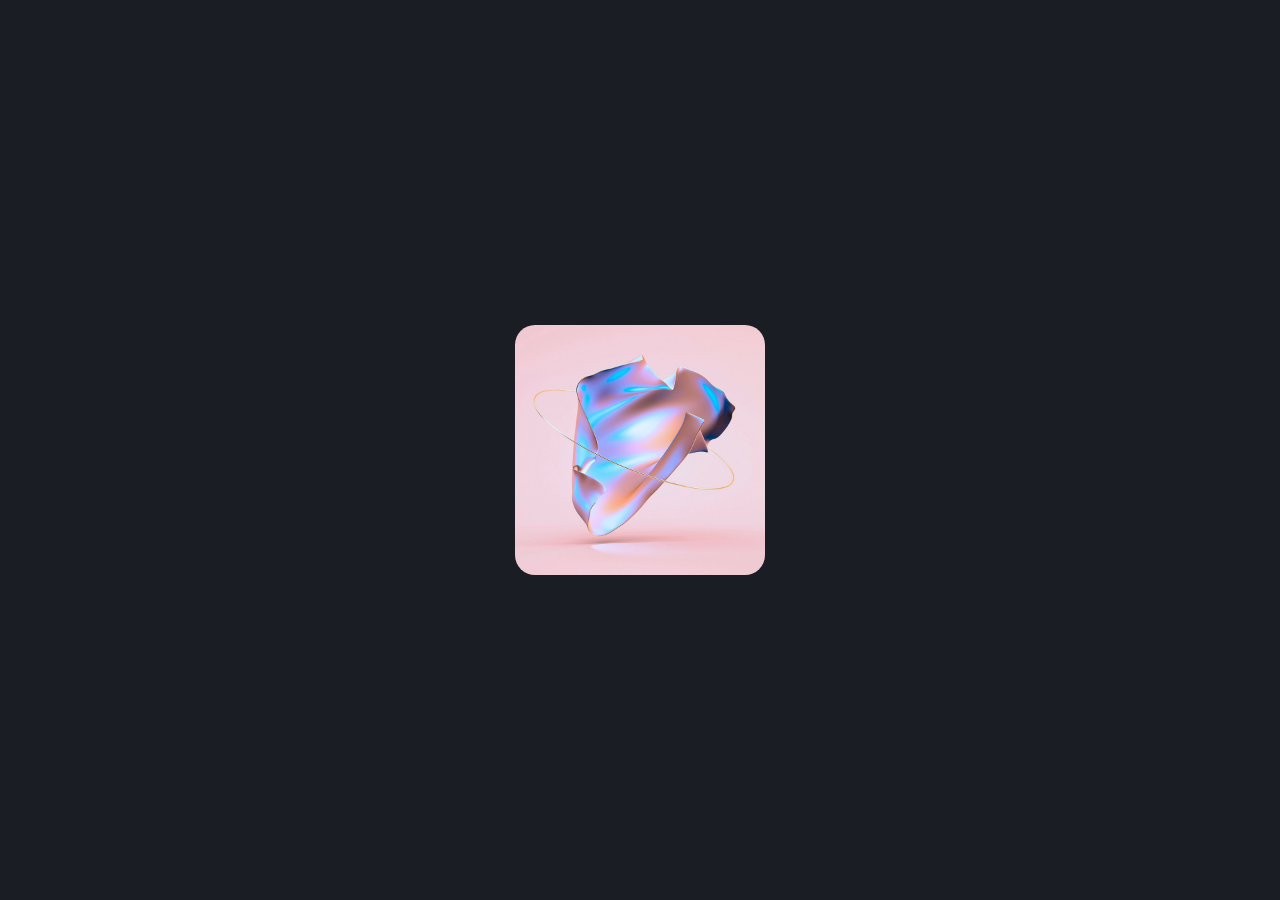
<file: cardEffect/index.html>
<!DOCTYPE html>
<html lang="en">
	<head>
        <!-- code by juliocodes-sm via github -->
		<meta charset="UTF-8" />
		<meta http-equiv="X-UA-Compatible" content="IE=edge" />
		<meta name="viewport" content="width=device-width, initial-scale=1.0" />
		<title>Card content reveal animation</title>
		<!-- Link to your stylesheet -->
		<link rel="stylesheet" href="./style.css" />
	</head>
	<body>
		<article class="card">
			<div class="card__body">
				<h2 class="card__title">Euphoria</h2>
				<p>
					Lorem ipsum dolor sit amet consectetur adipisicing elit. Quae,
					reprehenderit! Neque consequatur velit...
				</p>
			</div>
		</article>
	</body>
</html>
</file>
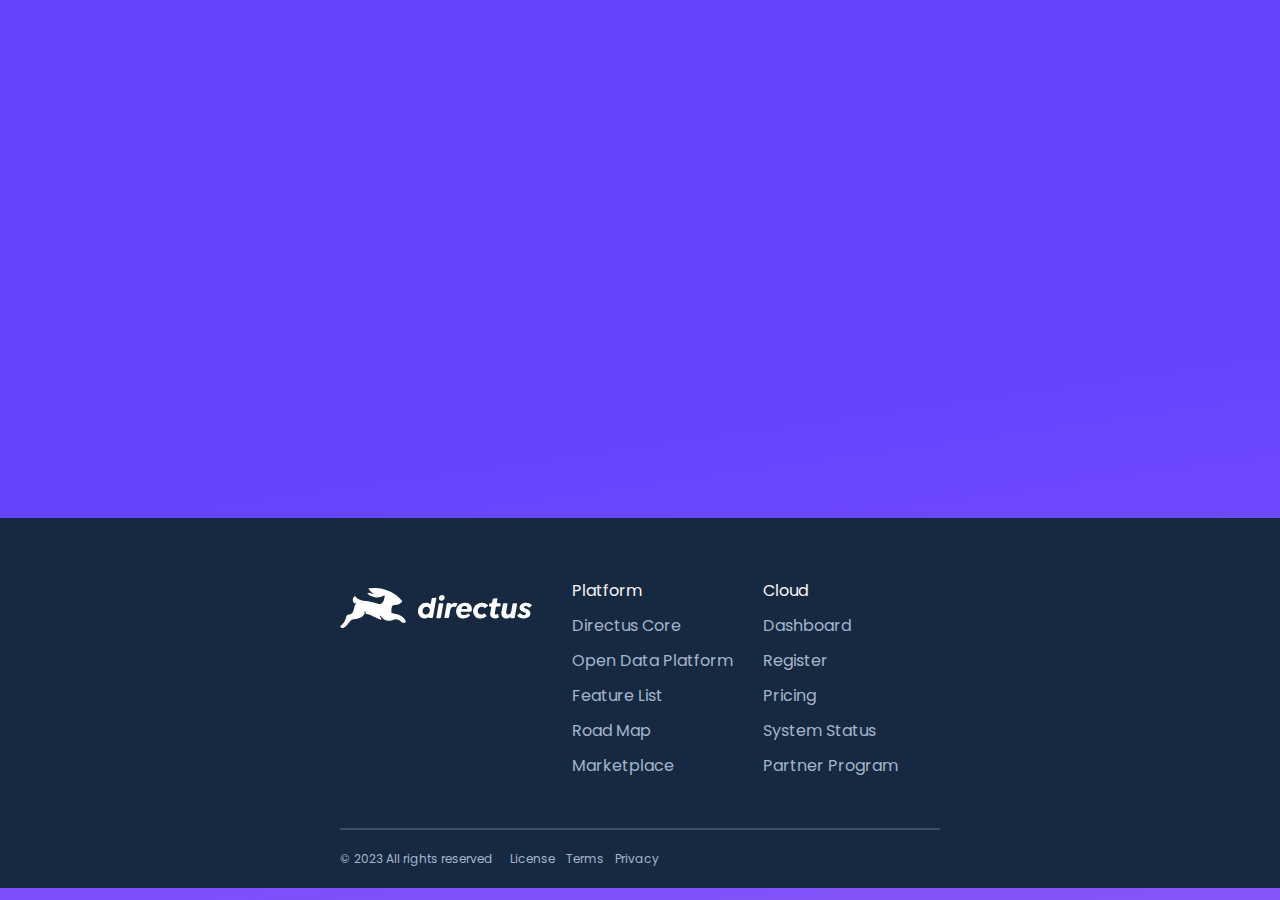
<file: cssFooter/index.html>
<!DOCTYPE html>
<html lang="en">
  <head>
    <meta charset="UTF-8" />
    <meta http-equiv="X-UA-Compatible" content="IE=edge" />
    <meta name="viewport" content="width=device-width, initial-scale=1.0" />
    <title>Footer 1</title>
    <link
      rel="stylesheet"
      href="https://cdnjs.cloudflare.com/ajax/libs/font-awesome/6.4.0/css/all.min.css"
      integrity="sha512-iecdLmaskl7CVkqkXNQ/ZH/XLlvWZOJyj7Yy7tcenmpD1ypASozpmT/E0iPtmFIB46ZmdtAc9eNBvH0H/ZpiBw=="
      crossorigin="anonymous"
      referrerpolicy="no-referrer"
    />
    <link rel="preconnect" href="https://fonts.googleapis.com" />
    <link rel="preconnect" href="https://fonts.gstatic.com" crossorigin />
    <link
      href="https://fonts.googleapis.com/css2?family=Poppins:wght@400;500;600&display=swap"
      rel="stylesheet"
    />
    <link rel="stylesheet" href="style.css" />
  </head>
  <body>
    <section>
      <footer class="top">
        <img src="logo.svg" />
        <div class="links">
          <div>
            <h2>Platform</h2>
            <a>Directus Core</a>
            <a>Open Data Platform</a>
            <a>Feature List</a>
            <a>Road Map</a>
            <a>Marketplace</a>
          </div>
          <div>
            <h2>Cloud</h2>
            <a>Dashboard</a>
            <a>Register</a>
            <a>Pricing</a>
            <a>System Status</a>
            <a>Partner Program</a>
          </div>
        </div>
      </footer>
      <footer class="bottom">
        <div class="legal">
          <span> © 2023 All rights reserved </span>
          <a> License </a>
          <a> Terms </a>
          <a> Privacy </a>
        </div>
        <div class="links">
          <a class="fa-brands fa-github"></a>
          <a class="fa-brands fa-linkedin"></a>
          <a class="fa-brands fa-docker"></a>
        </div>
      </footer>
    </section>
  </body>
</html>
</file>
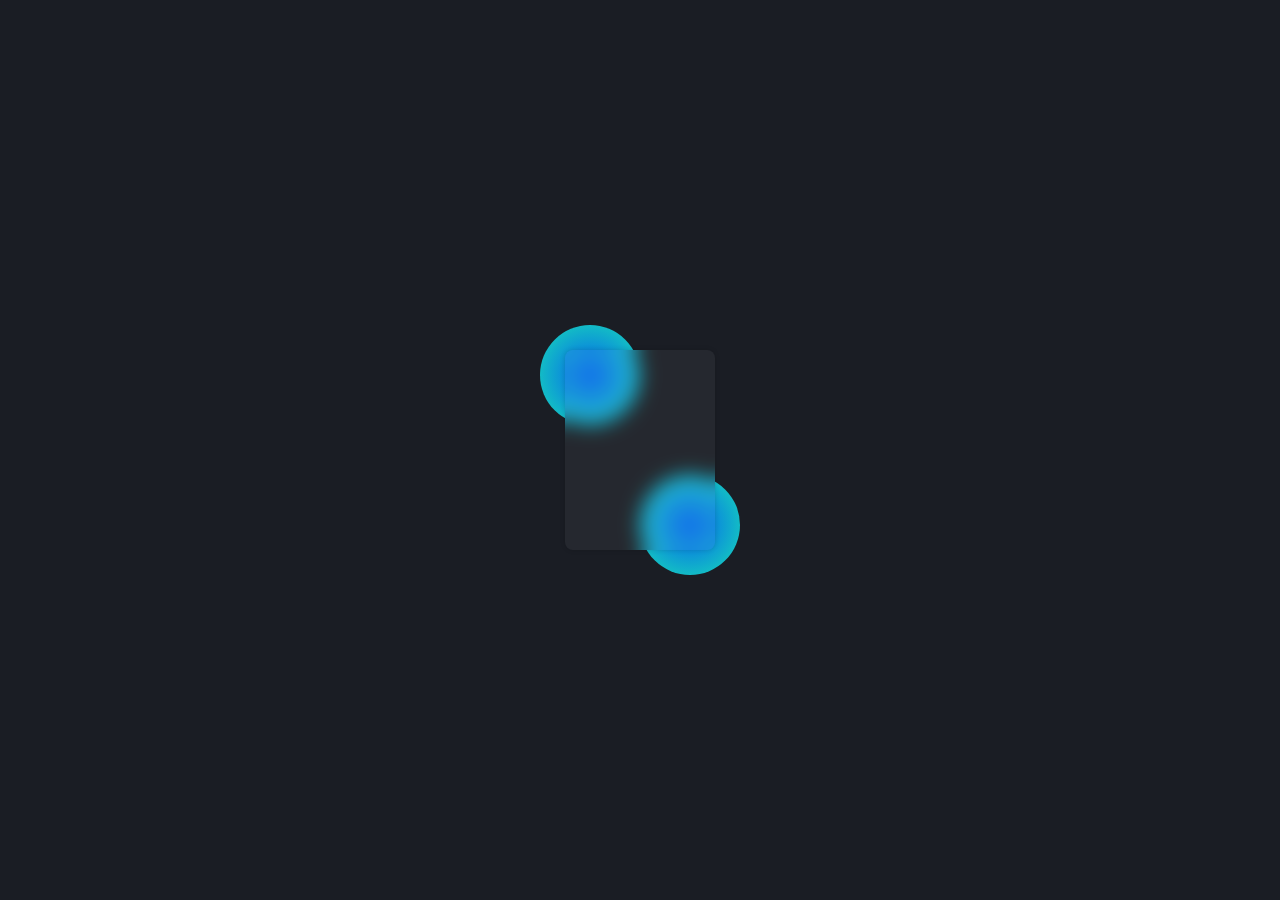
<file: glassCard/index.html>
<!DOCTYPE html>
<html lang="en">
	<head>
		<meta charset="UTF-8" />
		<meta http-equiv="X-UA-Compatible" content="IE=edge" />
		<meta name="viewport" content="width=device-width, initial-scale=1.0" />
		<title>glassCardEffect</title>
		<!-- Link to your stylesheet -->
		<link rel="stylesheet" href="./style.css" />
	</head>
	<body>
		<article class="card">
			<div class="circle"></div>
			<div class="circle"></div>
			<div class="card-inner"></div>
		</article>
	</body>
</html>
</file>
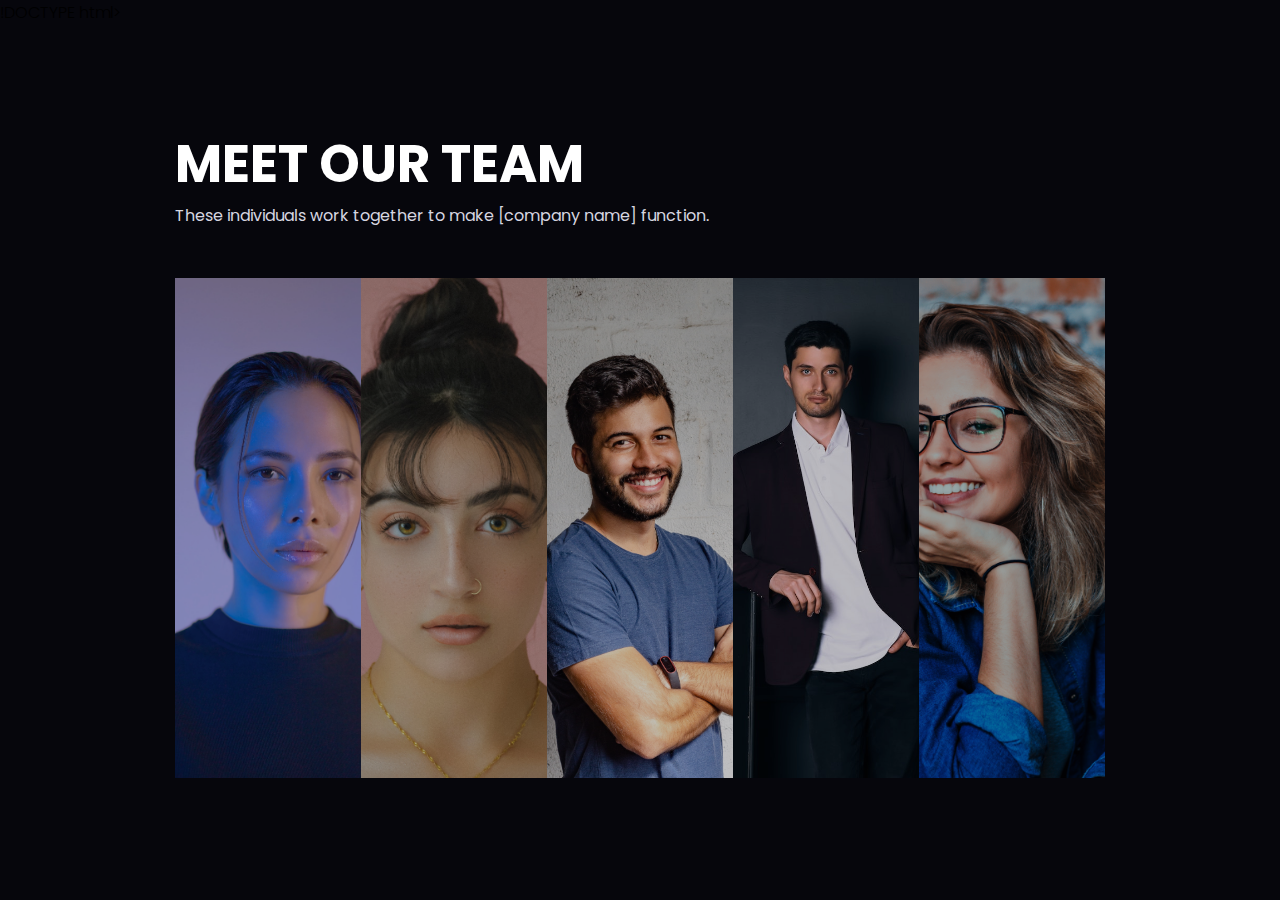
<file: imageGallery/index.html>
!DOCTYPE html>
<html lang="en">
  <head>
    <meta charset="UTF-8" />
    <meta http-equiv="X-UA-Compatible" content="IE=edge" />
    <meta name="viewport" content="width=device-width, initial-scale=1.0" />
    <title>Image Gallery</title>
    <link rel="stylesheet" href="./style.css" />
  </head>
  <body>
    <section class="container">
      <h2 class="title">
        <span class="primary">Meet our team</span>
        <span class="secondary">
          These individuals work together to make [company name] function.
        </span>
      </h2>
      <div class="gallery-wrapper">
        <figure class="gallery-item">
          <img src="./assets/portrait-female-1.jpg" alt="" class="item-image" />
          <figcaption class="item-description">
            <h2 class="name">Jane Doe</h2>
            <span class="role">Director</span>
          </figcaption>
        </figure>
        <figure class="gallery-item">
          <img src="./assets/portrait-female-2.jpg" alt="" class="item-image" />
          <figcaption class="item-description">
            <h2 class="name">Jane Doe</h2>
            <span class="role">Marketing</span>
          </figcaption>
        </figure>
        <figure class="gallery-item">
          <img src="./assets/portrait-male-1.jpg" alt="" class="item-image" />
          <figcaption class="item-description">
            <h2 class="name">John Doe</h2>
            <span class="role">Finance</span>
          </figcaption>
        </figure>
        <figure class="gallery-item">
          <img src="./assets/portrait-male-2.jpg" alt="" class="item-image" />
          <figcaption class="item-description">
            <h2 class="name">John Doe</h2>
            <span class="role">Operations</span>
          </figcaption>
        </figure>
        <figure class="gallery-item">
          <img src="./assets/portrait-female-3.jpg" alt="" class="item-image" />
          <figcaption class="item-description">
            <h2 class="name">Jane Doe</h2>
            <span class="role">Human resources</span>
          </figcaption>
        </figure>
      </div>
    </section>
  </body>
</html>
</file>
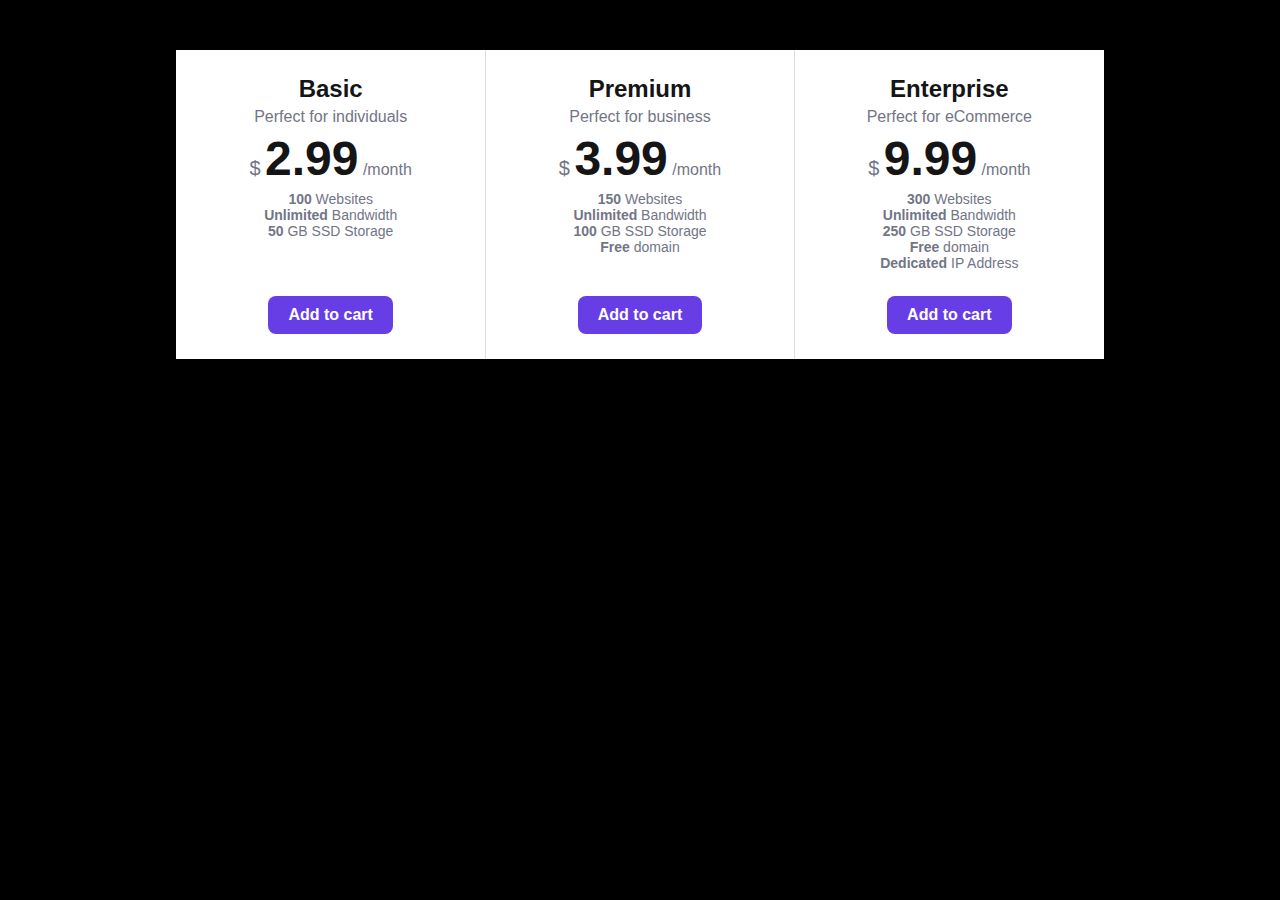
<file: pricingCards/index.html>
<!DOCTYPE html>
<html lang="en">
	<head>
		<meta charset="UTF-8" />
		<meta http-equiv="X-UA-Compatible" content="IE=edge" />
		<meta name="viewport" content="width=device-width, initial-scale=1.0" />
		<title>01</title>
		<!-- Link to stylesheet -->
		<link rel="stylesheet" href="./styles.css" />
	</head>
	<body>
		<section>
			<div class="table">
				<div class="table__item">
					<h3 class="table__title">Basic</h3>
					<p class="table__subtitle">Perfect for individuals</p>
					<div class="table__plan">
						<span class="table__plan-currency">$</span>
						<span class="table__plan-price">2.99</span>
						<span class="table__plan-period">/month</span>
					</div>
					<ul class="table__list">
						<li><b>100</b> Websites</li>
						<li><b>Unlimited</b> Bandwidth</li>
						<li><b>50</b> GB SSD Storage</li>
					</ul>
					<button type="button" class="table__button">Add to cart</button>
				</div>
				<div class="table__item main">
					<h3 class="table__title">Premium</h3>
					<p class="table__subtitle">Perfect for business</p>
					<div class="table__plan">
						<span class="table__plan-currency">$</span>
						<span class="table__plan-price">3.99</span>
						<span class="table__plan-period">/month</span>
					</div>
					<ul class="table__list">
						<li><b>150</b> Websites</li>
						<li><b>Unlimited</b> Bandwidth</li>
						<li><b>100</b> GB SSD Storage</li>
						<li><b>Free</b> domain</li>
					</ul>
					<button type="button" class="table__button">Add to cart</button>
				</div>
				<div class="table__item">
					<h3 class="table__title">Enterprise</h3>
					<p class="table__subtitle">Perfect for eCommerce</p>
					<div class="table__plan">
						<span class="table__plan-currency">$</span>
						<span class="table__plan-price">9.99</span>
						<span class="table__plan-period">/month</span>
					</div>
					<ul class="table__list">
						<li><b>300</b> Websites</li>
						<li><b>Unlimited</b> Bandwidth</li>
						<li><b>250</b> GB SSD Storage</li>
						<li><b>Free</b> domain</li>
						<li><b>Dedicated</b> IP Address</li>
					</ul>
					<button type="button" class="table__button">Add to cart</button>
				</div>
			</div>
		</section>
	</body>
</html>
</file>
<file: cardEffect/style.css>
/* ======================== */
/* 
    Ignore the following styles. They are not important to achieve the effect.
    I'm only using them for looks (overall page background/font styles/centering content).
*/
@import url('https://fonts.googleapis.com/css2?family=Poppins:wght@300&display=swap');

* {
	margin: 0;
	padding: 0;
	box-sizing: border-box;
}
html,
body {
	height: 100%;
}
body {
	font-family: 'Poppins', sans-serif;
	background-color: #1a1d24;
	display: grid;
	place-content: center;
}
/* ======================== */
.card {
	position: relative;
	z-index: 1;
	display: grid;
	place-content: center;
	width: 250px;
	height: 250px;
	color: #a18a96;
	text-align: center;
	background: url('assets/bg.jpg') center no-repeat;
	background-size: cover;
	padding: 10px;
	border-radius: 20px;
	overflow: hidden;
}
.card::before,
.card::after {
	content: '';
	position: absolute;
	left: 0;
	z-index: -1;
	width: 100%;
	height: calc(60% + 35px);
	background-color: #fff;
	transition: transform 0.5s 0.25s;
}
.card::before {
	top: 0;
	clip-path: polygon(0 0, 100% 0, 100% 45%, 0% 100%);
	transform: translateY(-100%);
}
.card::after {
	bottom: 0;
	clip-path: polygon(0 55%, 100% 0, 100% 100%, 0% 100%);
	transform: translateY(100%);
}
.card__body {
	opacity: 0;
	transition: opacity 0.25s;
}
.card__title {
	color: #6a515e;
	margin-bottom: 15px;
}
.card:hover::before,
.card:hover::after {
	transform: translateY(0);
}
.card:hover .card__body {
	opacity: 1;
	transition-delay: 0.75s;
}
</file>
<file: cssFooter/style.css>
body {
    margin: 0;
    background: linear-gradient(172deg, #6644ff 50%, #ff99dd 300%);
    font-family: "Euclid Circular A", "Poppins";
    color: #f7f7f7;
  }
  
  html,
  body {
    height: 100%;
  }
  
  section {
    position: fixed;
    left: 0;
    bottom: 12px;
    width: 100%;
    background: #172940;
    padding-top: 60px;
  }
  
  footer {
    display: flex;
    align-items: flex-start;
    gap: 40px;
    margin: 0 30px;
  }
  
  @media (width < 620px) {
    footer {
      flex-direction: column;
    }
  
    footer.bottom {
      gap: 16px;
      flex-direction: column-reverse;
    }
  }
  
  footer > img {
    margin-top: 10px;
  }
  
  @media (width >= 620px) {
    footer {
      margin: 0 auto;
      max-width: 600px;
      padding: 0;
    }
  }
  
  footer {
    color: #a2b5cd;
  }
  
  footer.top {
    border-bottom: 2px solid #3a4f6a;
    padding-bottom: 20px;
  }
  
  footer.bottom {
    padding: 20px 0;
    justify-content: space-between;
  }
  
  footer.top .links {
    display: grid;
    grid-template-columns: repeat(2, 1fr);
    gap: 30px;
  }
  
  .links > div {
    display: grid;
    gap: 10px;
    margin-bottom: 30px;
  }
  
  footer h2 {
    margin: 0;
    font-size: 16px;
    font-weight: 400;
    color: #f7f7f7;
  }
  
  .legal {
    font-size: 12px;
  }
  
  .legal > a {
    margin: 0 4px;
  }
  
  .legal > span {
    margin-right: 10px;
  }
  
  footer.bottom .links {
    display: flex;
    gap: 18px;
  }
  
  footer.bottom .links > a {
    font-size: 24px;
  }
  
  @media (width < 420px) {
    footer {
      text-align: center;
      align-items: center;
    }
  
    footer.top .links {
      grid-template-columns: 1fr;
    }
  
    footer.bottom {
      align-items: center;
    }
  
    .legal > span {
      display: block;
      margin-right: 0;
      margin-bottom: 2px;
    }
  }
</file>
<file: glassCard/style.css>
/* General styles */
* {
    margin: 0;
    padding: 0;
    box-sizing: border-box;
}
body {
    font-family: sans-serif;
    background-color: #1A1D24;
    display: grid;
    place-content: center;
    height: 100vh;
    padding: 5px;
    color: #fff;
}
/* General styles end */
.card{
    width: 150px;
    height: 200px;
    position: relative;
}
.card-inner{
    width: inherit;
    height: inherit;
    background-color: 
    rgba(255, 255, 255, .05);
    box-shadow: 0 0 5px 
    rgba(0, 0, 0, 0.15);
    backdrop-filter: blur(10px);
    border-radius: 8px;
}
.circle{
    width: 100px;
    height: 100px;
    background: 
    radial-gradient(#0561EE,
    #18E0B5);
    border-radius: 50%;
    position: absolute;
    animation: move-up 2s ease-in 
    infinite alternate-reverse;
}
.circle:nth-child(1){
    top: -25px;
    left: -25px;
}
.circle:nth-child(2){
    bottom: -25px;
    right: -25px;
    animation-name: move-down;
}

@keyframes move-up{
    to{
        transform: translateY(-10px);
    }
}
@keyframes move-down{
    to{
        transform: translateY(10px);
    }
}
</file>
<file: imageGallery/style.css>
/* ======================== */
/* 
    Ignore the following styles. They are not important to achieve the effect.
    I'm only using them for looks (overall page background/font styles/centering content).
*/
@import url("https://fonts.googleapis.com/css2?family=Bebas+Neue&family=Poppins:wght@300;400;700&display=swap");

* {
  margin: 0;
  padding: 0;
  box-sizing: border-box;
}

body {
  font-family: "Poppins", sans-serif;
  font-weight: 300;
  background-color: #06060c;
}
img {
  display: block;
  max-width: 100%;
}
/* ======================== */
.container {
  max-width: 960px;
  margin-inline: auto;
  padding: 100px 15px;
}
.title {
  margin-bottom: 50px;
}
.title span {
  display: block;
}
.title .primary {
  font-size: clamp(26px, 5vw, 52px);
  text-transform: uppercase;
  color: #fff;
}
.title .secondary {
  font-size: clamp(14px, 2.5vw, 16px);
  font-weight: 400;
  color: #d6d6e0;
}
.gallery-wrapper {
  display: flex;
}
.gallery-item {
  position: relative;
  isolation: isolate;
  display: flex;
  flex: 1;
  height: 500px;
  background-color: #000;
  padding: 25px;
  opacity: 1;
  overflow: hidden;
  transition: flex 0.5s, opacity 0.25s;
}
.gallery-item:hover {
  opacity: 1;
  flex: 5;
}
.gallery-item:not(:hover) {
  opacity: 0.75;
}
.item-image {
  position: absolute;
  top: 0;
  right: 0;
  z-index: -1;
  width: 100%;
  height: 100%;
  object-fit: cover;
}
.item-description {
  align-self: flex-end;
  text-transform: uppercase;
  color: #fff;
}
.name {
  font-size: 37px;
  background: linear-gradient(90deg, #f32d5b, #ff009b);
  padding-inline: 10px;
  transform: translateY(-10px);
}
.role {
  display: inline-block;
  background: linear-gradient(90deg, #4136d9, #0086c7);
  padding: 10px;
  box-shadow: 0 1px 10px rgba(0, 0, 0, 0.2);
  transform: translateY(10px);
}
.name,
.role {
  opacity: 0;
  transition: opacity 0.25s, transform 0.3s;
  transition-delay: 0.35s;
}
.gallery-item:hover .name,
.gallery-item:hover .role {
  opacity: 1;
  transform: translateY(0);
}
.gallery-item:not(:hover) .name,
.gallery-item:not(:hover) .role {
  transition-delay: 0s;
}
@media screen and (max-width: 768px) {
  .gallery-wrapper {
    flex-direction: column;
    height: 100vh;
  }

  .gallery-item:hover {
    flex-basis: 100%;
  }
}
</file>
<file: pricingCards/styles.css>
/* ======================== */
/* 
    Ignore the following styles. They are not important to achieve the effect.
    I'm only using them for looks (overall page background/font styles/centering content).
*/
*,
*::before,
*::after {
	margin: 0;
	padding: 0;
	box-sizing: border-box;
}
html,
body {
	height: 100%;
}
body {
	font-family: 'Poppins', sans-serif;
	background-color: #000;
	color: #fff;
}

section{
	padding-block: 50px;
}
/* ======================== */
.table {
	max-width: 960px;
	margin: auto;
	padding-inline: 16px;
	display: grid;
	grid-template-columns: repeat(
			auto-fit, minmax(275px, 1fr));
}
.table__item {
	display: flex;
	flex-direction: column;
	row-gap: 5px;
	text-align: center;
	color: #727586;
	background-color: #fff;
	padding: 25px 20px;
}
.table__item:nth-child(2) {
	border-right: 1px solid 
		rgba(114, 117, 134, .25);
	border-left: 1px solid 
		rgba(114, 117, 134, .25);
}
.table__title {
	font-size: 1.5rem;
	color: #151515;
}
.table__plan {
	font-weight: 500;
}
.table__plan-currency {
	font-size: 1.25rem;
}
.table__plan-price {
	font-size: 3rem;
	font-weight: 800;
	color: #151515;
}
.table__list {
	list-style: none;
	font-size: 0.875rem;
	padding: 0 10px 20px;
}
.table__button {
	font: inherit;
	font-weight: 600;
	color: #fff;
	border: none;
	outline: none;
	margin: auto auto 0;
	border-radius: 8px;
	background: #673de6;
	padding: 10px 20px;
	cursor: pointer;
	transition: background-color 0.25s;
}
.table__button:hover,
.table__button:focus {
	background-color: #5025d1;
}
@media screen and (max-width: 53.5em) {
	.table__item:nth-child(1) {
		border-bottom: 1px solid 
			rgba(114, 117, 134, .25);
	}
	.table__item:nth-child(2) {
		border-right: none;
	}
}
@media screen and (max-width: 36.5em) {
	.table__item:nth-child(2) {
		border: none;
		border-top: 1px solid 
			rgba(114, 117, 134, .25);
		border-bottom: 1px solid 
			rgba(114, 117, 134, .25);
	}
}
</file>
